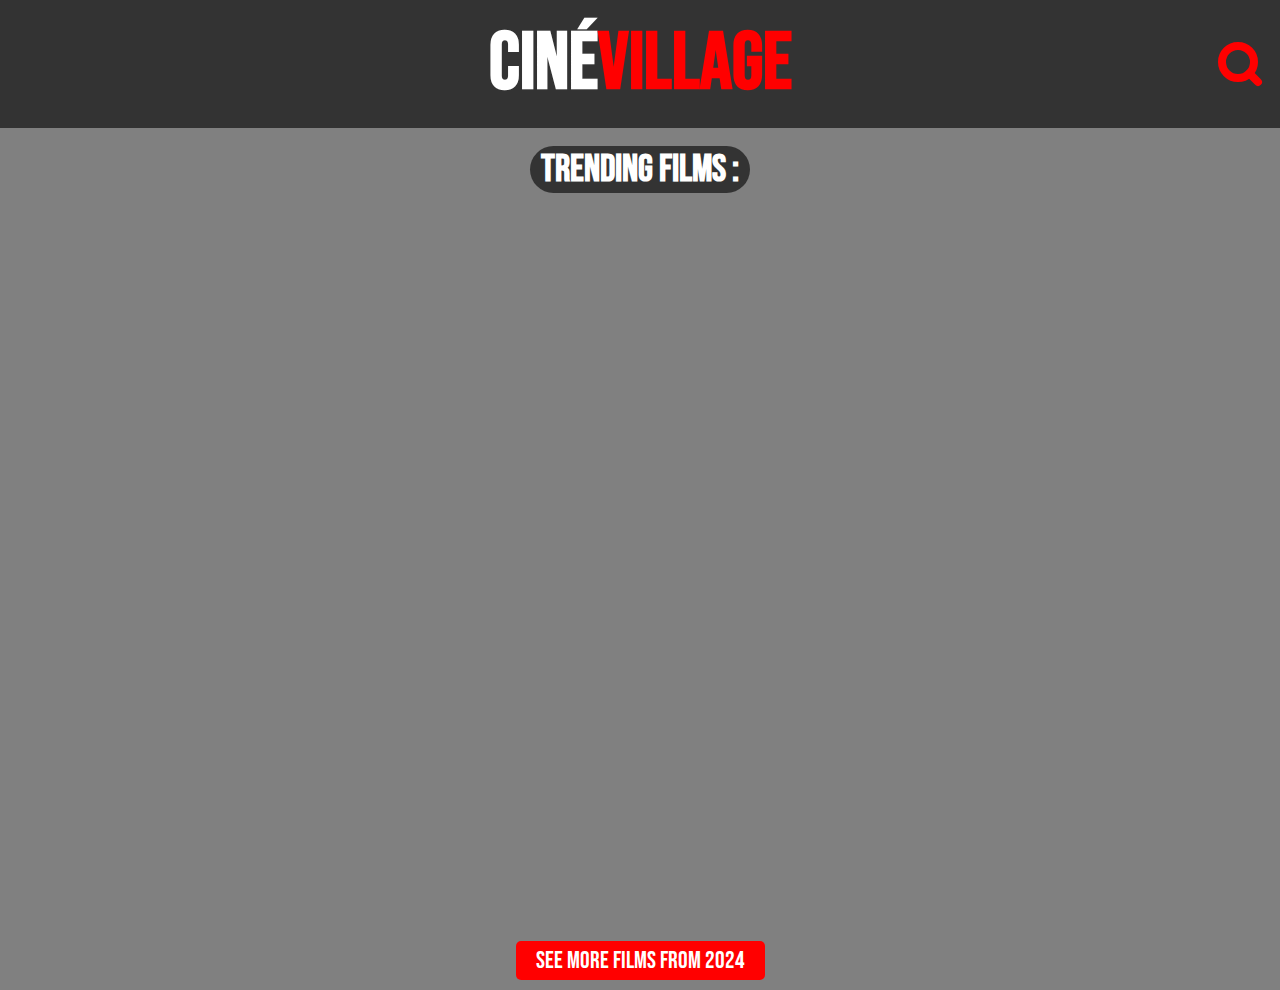
<file: index.html>
<!DOCTYPE html>
<html lang="fr">
<head>
    <meta charset="UTF-8">
    <meta name="viewport" content="width=device-width, initial-scale=1.0">
    <link rel="shortcut icon" href="img/logo.png" type="image/x-icon">
    <link rel="stylesheet" type="text/css" href="style.css">
    <title>CinéVillage</title>
</head>
<body>
    <header>
        <h1>Ciné<span>Village</span></h1>
        <a href="../search/search.html" style="text-decoration: none; color: red;" >
            <svg xmlns="http://www.w3.org/2000/svg" width="48" height="48" viewBox="0 0 24 24" fill="none" stroke="currentColor" stroke-width="4" stroke-linecap="round" stroke-linejoin="round" class="lucide lucide-search"><circle cx="11" cy="11" r="8"/><path d="m21 21-4.3-4.3"/></svg>
        </a>
    </header>
    <div class="TitreEnAvant">
        <h2>Trending Films :</h2>
    </div> 
    <div class="EnAvant">
        <div class="film1" id="film1" film-description="">
            <div class="AfficheFilm1" id="AfficheFilm1"></div>
            <div class="NomFilm1" id="NomFilm1"></div>
        </div>
        <div class="film2" id="film2" film-description="">
            <div class="AfficheFilm2" id="AfficheFilm2"></div>
            <div class="NomFilm2" id="NomFilm2"></div>
        </div>
        <div class="film3" id="film3" film-description="">
            <div class="AfficheFilm3" id="AfficheFilm3"></div>
            <div class="NomFilm3" id="NomFilm3"></div>
        </div>
    </div>
    <button id="ChargerPlusDeFilms" class="afficher-plus-btn">See more films from 2024</button>
    <script src="script.js"></script>
</body>
</html>
</file>
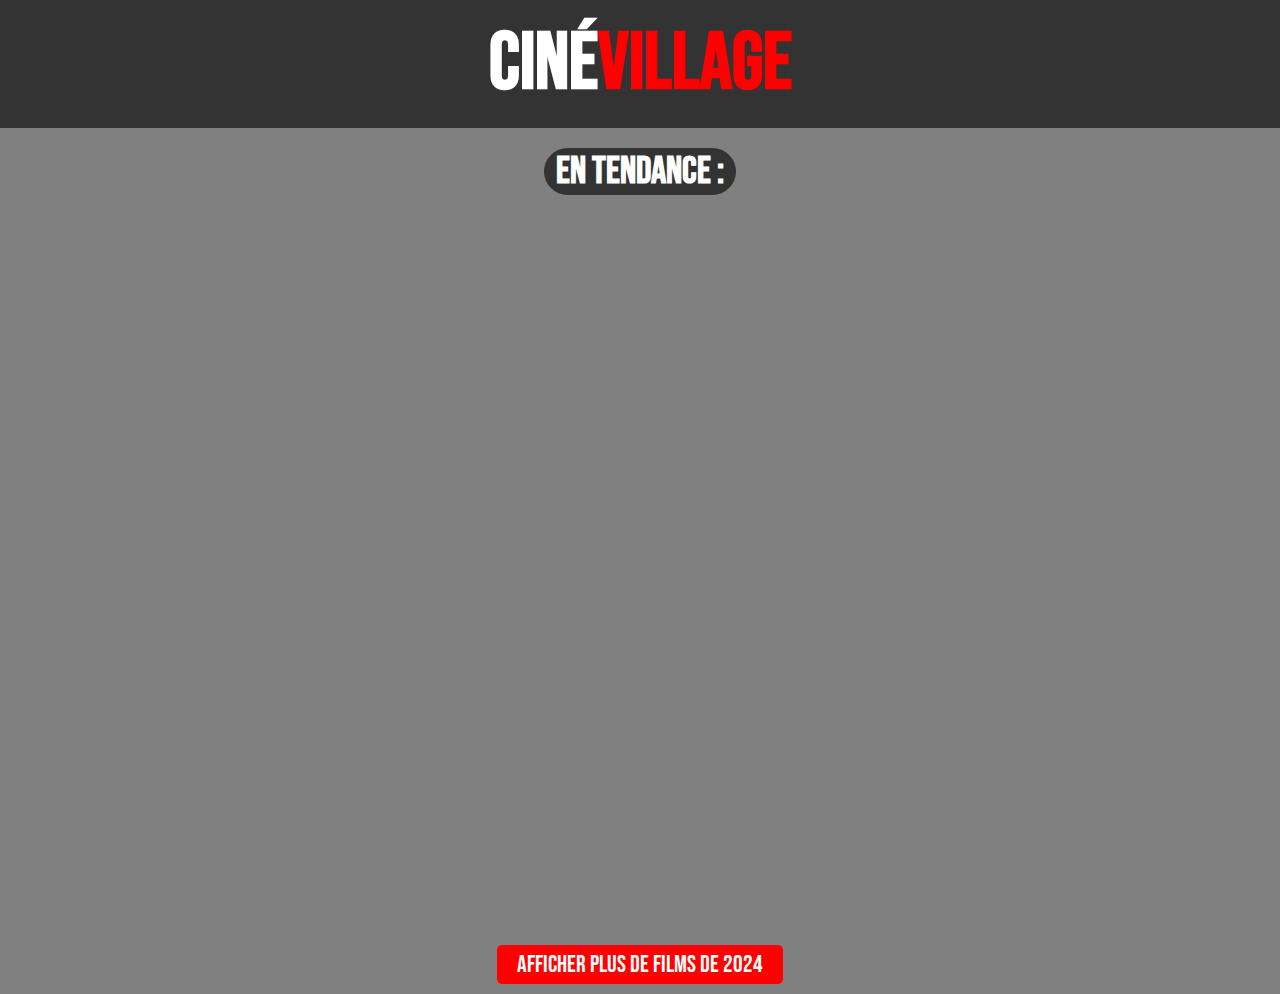
<file: menu/index.html>
<!DOCTYPE html>
<html lang="fr">
<head>
    <meta charset="UTF-8">
    <meta name="viewport" content="width=device-width, initial-scale=1.0">
    <link rel="stylesheet" type="text/css" href="./style.css">
    <title>CinéVillage</title>
</head>
<body>
    <header>
        <h1>Ciné<span>Village</span></h1>
    </header>
    <div class="TitreEnAvant">
        <h2>En Tendance :</h2>
    </div> 
    <div class="EnAvant">
        <div class="film1" id="film1" film-description="">
            <div class="AfficheFilm1" id="AfficheFilm1"></div>
            <div class="NomFilm1" id="NomFilm1"></div>
        </div>
        <div class="film2" id="film2" film-description="">
            <div class="AfficheFilm2" id="AfficheFilm2"></div>
            <div class="NomFilm2" id="NomFilm2"></div>
        </div>
        <div class="film3" id="film3" film-description="">
            <div class="AfficheFilm3" id="AfficheFilm3"></div>
            <div class="NomFilm3" id="NomFilm3"></div>
        </div>
    </div>
    <button id="ChargerPlusDeFilms" class="afficher-plus-btn">Afficher plus de films de 2024</button>
    <script src="./script.js"></script>
</body>
</html>
</file>
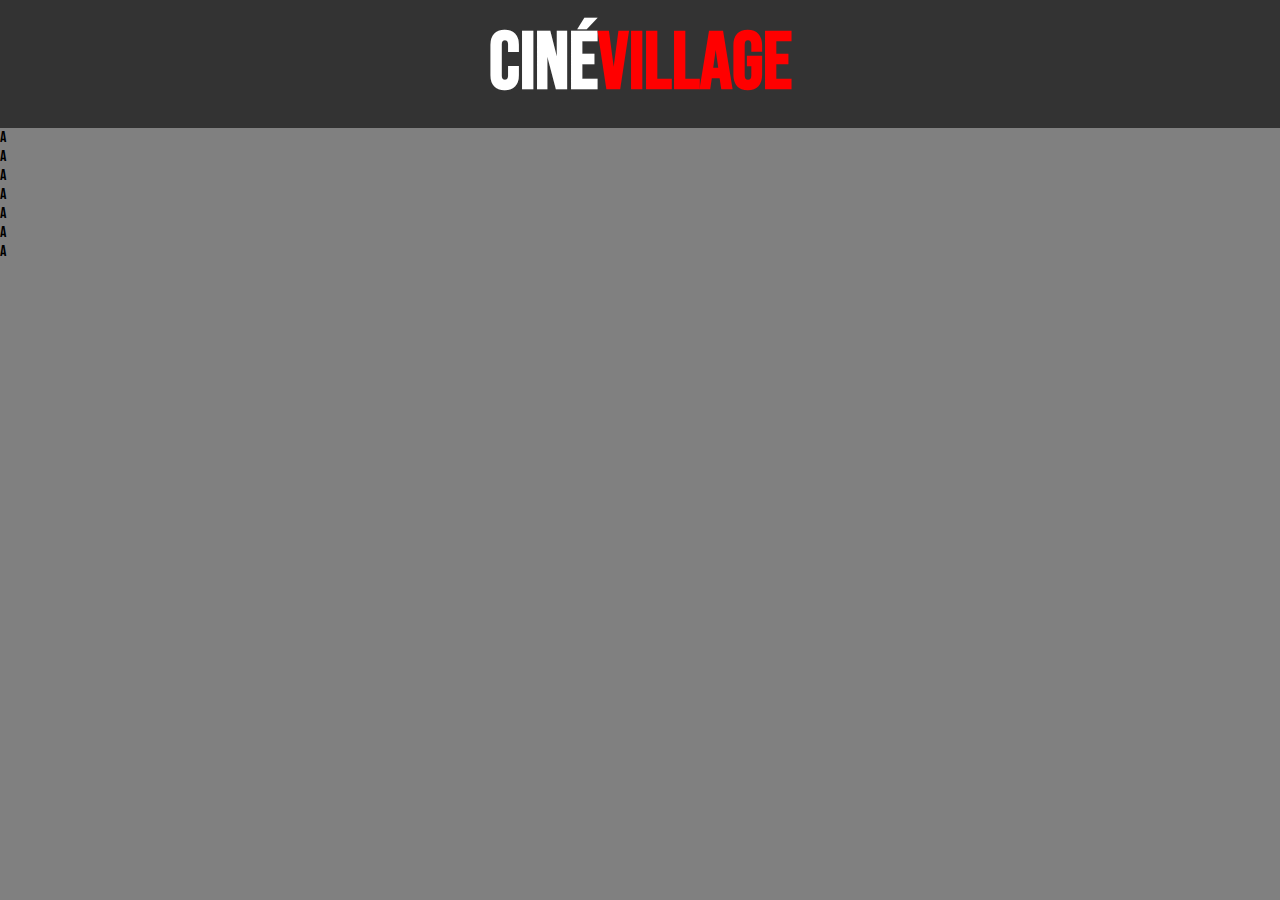
<file: movie.html>
<!DOCTYPE html>
<html lang="fr">
<head>
    <meta charset="UTF-8">
    <meta name="viewport" content="width=device-width, initial-scale=1.0">
    <link rel="stylesheet" type="text/css" href="./style.css">
    <title>CinéVillage</title>
</head>
<body>
    <header>
        <h1>Ciné<span>Village</span></h1>
    </header>
    <div class="container">
        <div id="AfficheFilm" class="AfficheFilm"></div>
        <div id="TitreFilm" class="TitreFilm">a</div>
        <div id="GenreFilm" class="GenreFilm">a</div>
        <div id="DescriptionFilm" class="DescriptionFilm">a</div>
        <div id="DateFilm" class="DateFilm">a</div>
        <div id="NoteFilm" class="NoteFilm">a</div>
        <div id="RealisateurFilm" class="RealisateurFilm">a</div>
        <div id="ActeursFilm" class="ActeursFilm">a</div>
      </div>
    <script src="/script.js"></script>
</body>
</html>
</file>
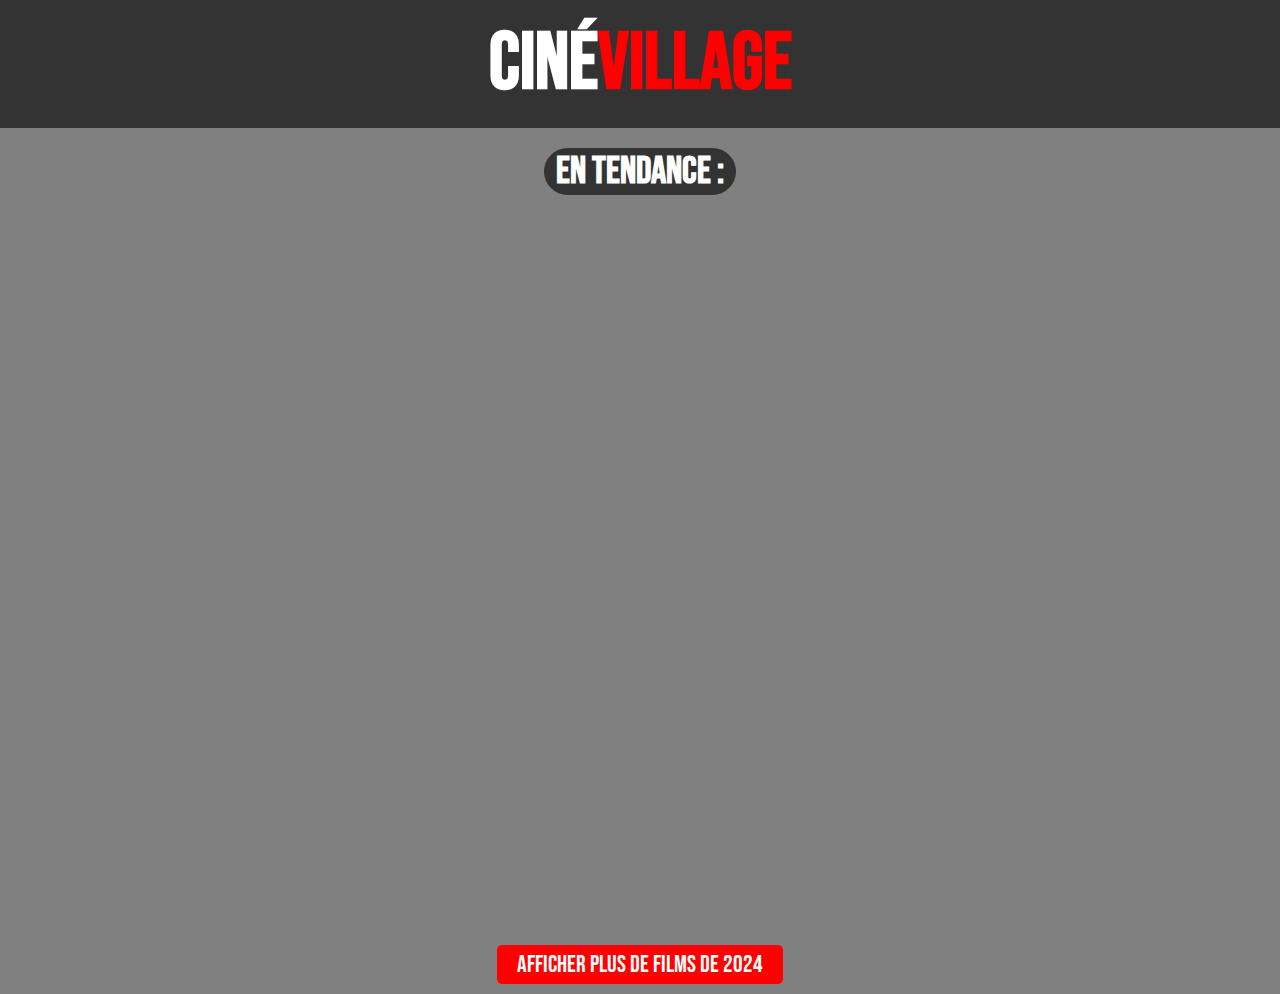
<file: menu/teste.html>
<!DOCTYPE html>
<html lang="fr">
<head>
    <meta charset="UTF-8">
    <meta name="viewport" content="width=device-width, initial-scale=1.0">
    <link rel="stylesheet" type="text/css" href="./teste.css">
    <title>CinéVillage</title>
</head>
<body>
    <header>
        <h1>Ciné<span>Village</span></h1>
    </header>
    <div class="TitreEnAvant">
        <h2>En Tendance :</h2>
    </div> 
    <div class="EnAvant">
        <div class="film1" id="film1" film-description="">
            <div class="AfficheFilm1" id="AfficheFilm1"></div>
            <div class="NomFilm1" id="NomFilm1"></div>
        </div>
        <div class="film2" id="film2" film-description="">
            <div class="AfficheFilm2" id="AfficheFilm2"></div>
            <div class="NomFilm2" id="NomFilm2"></div>
        </div>
        <div class="film3" id="film3" film-description="">
            <div class="AfficheFilm3" id="AfficheFilm3"></div>
            <div class="NomFilm3" id="NomFilm3"></div>
        </div>
    </div>
    <button id="ChargerPlusDeFilms" class="afficher-plus-btn">Afficher plus de films de 2024</button>
    <script src="./script2.js"></script>
</body>
</html>
</file>
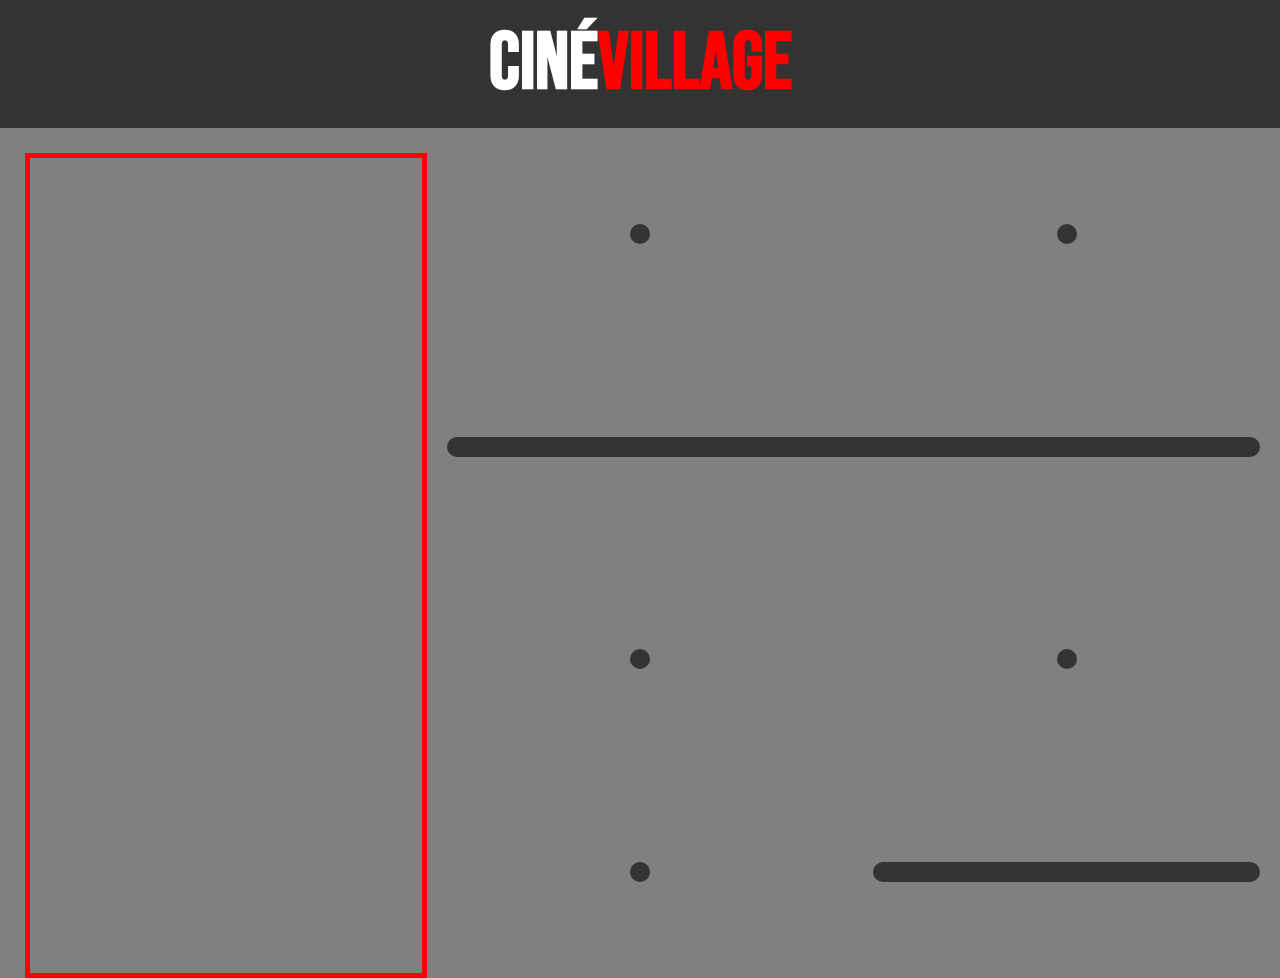
<file: movie/movie.html>
<!DOCTYPE html>
<html lang="fr">
<head>
    <meta charset="UTF-8">
    <meta name="viewport" content="width=device-width, initial-scale=1.0">
    <link rel="shortcut icon" href="../img/logo.png" type="image/x-icon">
    <link rel="stylesheet" type="text/css" href="./stylemovie.css">
    <title>CinéVillage</title>
</head>
<body>
    <header>
        <a href="../index.html" style="text-decoration: none"><h1>Ciné<span>Village</span></h1></a>
    </header>
    <div class="container">
        <div id="AfficheFilm" class="AfficheFilm"></div>
        <div id="TitreFilm" class="TitreFilm"></div>
        <div id="GenreFilm" class="GenreFilm"></div>
        <div id="DescriptionFilm" class="DescriptionFilm"></div>
        <div id="DateFilm" class="DateFilm"></div>
        <div id="NoteFilm" class="NoteFilm"></div>
        <div id="RealisateurFilm" class="RealisateurFilm"></div>
        <div id="ActeursFilm" class="ActeursFilm"></div>
      </div>
    <script src="scriptmovie.js"></script>
</body>
</html>
</file>
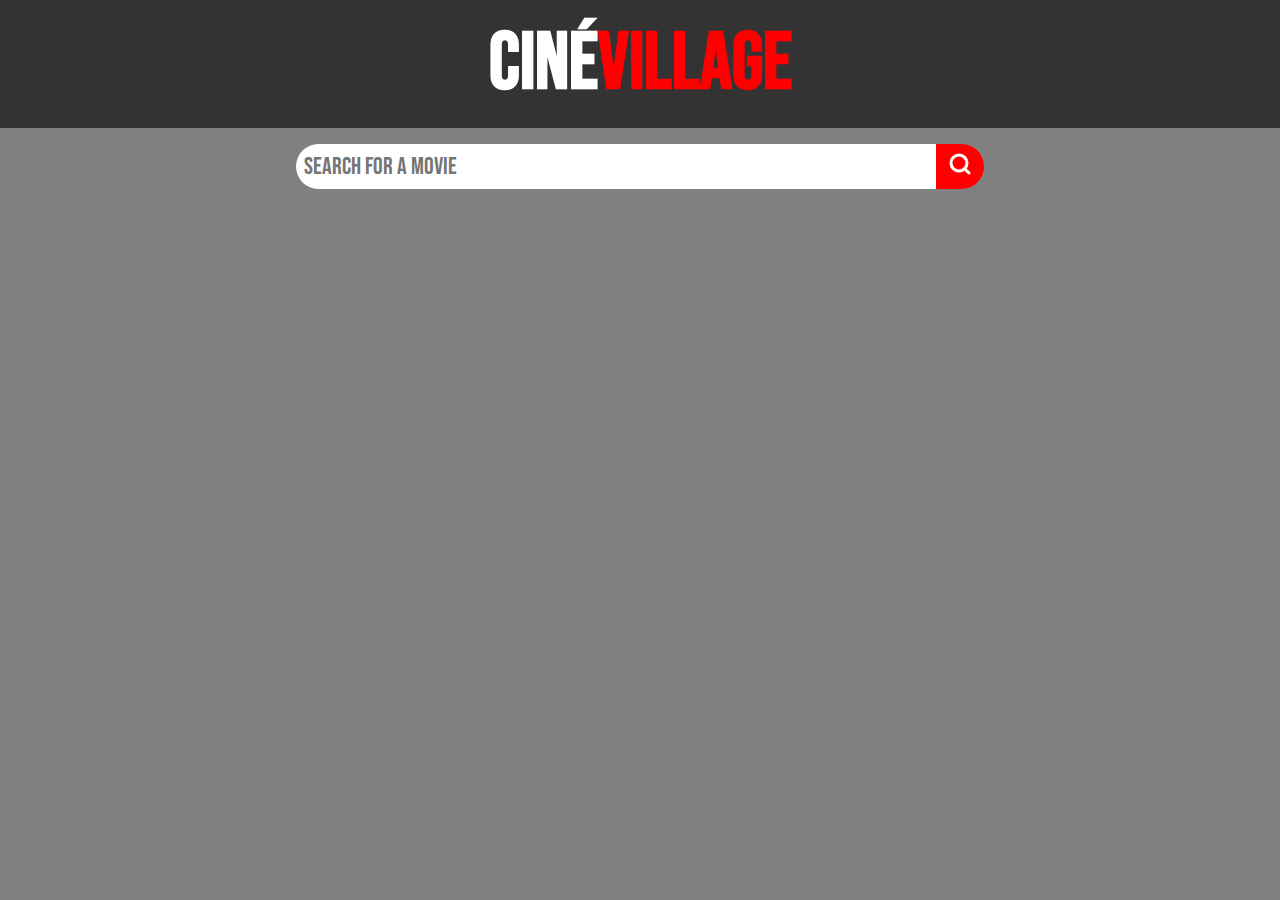
<file: search/search.html>
<!DOCTYPE html>
<html lang="fr">
<head>
    <meta charset="UTF-8">
    <meta name="viewport" content="width=device-width, initial-scale=1.0">
    <link rel="shortcut icon" href="../img/logo.png" type="image/x-icon">
    <link rel="stylesheet" type="text/css" href="stylesearch.css">
    <title>CinéVillage</title>
</head>
<body>
    <header>
      <a href="../index.html" style="text-decoration: none"><h1>Ciné<span>Village</span></h1></a>
    </header>
    <form action="" class="barre-recherche">
        <input type="text" name="search" id="search" placeholder="Search for a movie">
        <button class="recherche-btn" type="submit" id="recherche-btn">
          <svg xmlns="http://www.w3.org/2000/svg" width="24" height="24" viewBox="0 0 24 24" fill="none" stroke="currentColor" stroke-width="3" stroke-linecap="round" stroke-linejoin="round" class="lucide lucide-search"><circle cx="11" cy="11" r="8"/><path d="m21 21-4.3-4.3"/></svg>
        </button>
      </form>
      <div id="resultats" class="resultats">
        <div id="AfficheFilm" class="AfficheFilm"></div>
        <div id="NomFilm" class="NomFilm"></div>
      </div>
      <button id="ChargerPlusDeFilms" class="afficher-plus-btn">Afficher plus de films</button>
    <script src="scriptsearch.js"></script>
</body>
</html>
</file>
<file: style.css>
@font-face {
    font-family: 'Bebas Neue';
    src: url(font/BebasNeue-Regular.ttf);
}

@keyframes fadeIn {
    from {
        opacity: 0;
    }
    to {
        opacity: 1;
    }
}

body {
    margin: 0;
    display: flex;
    flex-direction: column;
    background-color: gray;
    height: 100%;
    font-family: "Bebas Neue";
    overflow-y: auto;
}

header {
    background-color: #333333;
    color: white;
    display: flex;
    justify-content: center;
    align-items: center;
    position: relative;
    padding: 1rem;
}

header h1 {
    margin: 0;
    font-size: 5rem;
}

header span {
    color: red;
}

header a {
    position: absolute;
    right: 1rem;
    display: flex;
    align-items: center;
    color: red;
    text-decoration: none;
}

.TitreEnAvant {
    display: flex;
    justify-content: center;
    color: white;
    width: 20%;
    margin: 0 auto;
}

.TitreEnAvant h2 {
    background-color: #333;
    border-radius: 25px;
    text-align: center;
    font-size: 3vw;
    margin: 18px;
    width: 90%;
}

.EnAvant {
    margin-left: 5%;
    width: 90%;
    display: grid;
    grid-template-columns: repeat(3, 1fr);
    flex-wrap: wrap;
    column-gap: 2%;
}

.film1, .film2, .film3, .film4, .film5, .film6, .film7, .film8, .film9, .film10, .film11, .film12, .film13, .film14, .film15 {
    border-radius: 25px;
    opacity: 0;
    animation: fadeIn 1.5s forwards;
    position: relative;
    overflow: hidden;
    height: 700px;
    margin-bottom: 20px;
    cursor: pointer;
}

.film1 {
    animation-delay: 250ms;
}

.film2 {
    animation-delay: 500ms;
}

.film3 {
    animation-delay: 750ms;
}

.AfficheFilm1, .AfficheFilm2, .AfficheFilm3, .AfficheFilm4, .AfficheFilm5, .AfficheFilm6, .AfficheFilm7, .AfficheFilm8, .AfficheFilm9, .AfficheFilm10, .AfficheFilm11, .AfficheFilm12, .AfficheFilm13, .AfficheFilm14, .AfficheFilm15 {
    display: flex;
    height: 90%;
    background-repeat: no-repeat;
    background-size: cover;
    position: relative;
    overflow: hidden;
    background-position: center;
}

.NomFilm1, .NomFilm2, .NomFilm3, .NomFilm4, .NomFilm5, .NomFilm6, .NomFilm7, .NomFilm8, .NomFilm9, .NomFilm10, .NomFilm11, .NomFilm12, .NomFilm13, .NomFilm14, .NomFilm15 {
    background-color: #333;
    height: 10%;
    display: flex;
    border-radius: 0px 0px 25px 25px;
    justify-content: center;
    align-items: center;
    color: white;
    font-size: 2.5vw;
}

.AfficheFilm1::after, .AfficheFilm2::after, .AfficheFilm3::after, .AfficheFilm4::after, .AfficheFilm5::after, .AfficheFilm6::after, .AfficheFilm7::after, .AfficheFilm8::after, .AfficheFilm9::after, .AfficheFilm10::after, .AfficheFilm11::after, .AfficheFilm12::after, .AfficheFilm13::after, .AfficheFilm14::after, .AfficheFilm15::after {
    content: attr(film-description);
    position: absolute;
    bottom: -75%;
    left: 0;
    width: 100%;
    height: 75%;
    background: linear-gradient(rgba(255,255,255,0),rgba(255,255,255,0.5), rgba(255,255,255,0.75), rgba(255,255,255,1));
    color: black;
    display: flex;
    justify-content: center;
    align-items: center;
    text-align: center ;
    opacity: 0;
    transition: opacity 0.4s, bottom 0.4s;
    font-size: 2vw;

}

.AfficheFilm1:hover::after, .AfficheFilm2:hover::after, .AfficheFilm3:hover::after, .AfficheFilm4:hover::after, .AfficheFilm5:hover::after, .AfficheFilm6:hover::after, .AfficheFilm7:hover::after, .AfficheFilm8:hover::after, .AfficheFilm9:hover::after, .AfficheFilm10:hover::after, .AfficheFilm11:hover::after, .AfficheFilm12:hover::after, .AfficheFilm13:hover::after, .AfficheFilm14:hover::after, .AfficheFilm15:hover::after {
    opacity: 1;
    bottom: 0;
}

.afficher-plus-btn {
    display: block;
    margin: 10px auto;
    padding: 5px 20px;
    background-color: red;
    color: white;
    border: none;
    border-radius: 5px;
    font-size: 1.5rem;
    cursor: pointer;
    font-family: 'Bebas Neue';
}

@media (max-width: 1024px) {
    .EnAvant {
        grid-template-columns: 1fr;
    }

    .NomFilm1, .NomFilm2, .NomFilm3, .NomFilm4, .NomFilm5, .NomFilm6, .NomFilm7, .NomFilm8, .NomFilm9, .NomFilm10, .NomFilm11, .NomFilm12, .NomFilm13, .NomFilm14, .NomFilm15 {
        font-size: 9vw;
    }
    
}

@media (max-width: 512px) {
    svg {
        width: 24px;
        height: 24px;
    }
}
</file>
<file: menu/style.css>
@font-face {
    font-family: 'Bebas Neue';
    src: url(../font/Bebas_Neue/BebasNeue-Regular.ttf);
}

@keyframes fadeIn {
    from {
        opacity: 0;
    }
    to {
        opacity: 1;
    }
}

body {
    margin: 0;
    display: flex;
    flex-direction: column;
    background-color: gray;
    height: 100%;
    font-family: "Bebas Neue";
    overflow-y: auto;
}

header {
    background-color: #333;
    color: white;
    justify-content: center;
    text-align: center;
    padding: 1rem;
}

header h1 {
    margin: 0;
    font-size: 5rem;
}

header span {
    color: red;
}

.TitreEnAvant {
    display: flex;
    justify-content: center;
    color: white;
}

.TitreEnAvant h2 {
    margin: 20px;
    background-color: #333;
    border-radius: 25px;
    width: 15%;
    text-align: center;
    font-size: 3vw;
}

.EnAvant {
    margin-left: 5%;
    width: 90%;
    display: grid;
    grid-template-columns: repeat(3, 1fr);
    column-gap: 2%;
}

.film1, .film2, .film3, .film4, .film5, .film6, .film7, .film8, .film9, .film10, .film11, .film12, .film13, .film14, .film15 {
    border-radius: 25px;
    opacity: 0;
    animation: fadeIn 1.5s forwards;
    position: relative;
    overflow: hidden;
    height: 700px;
    margin-bottom: 20px;
}

.film1 {
    animation-delay: 250ms;
}

.film2 {
    animation-delay: 500ms;
}

.film3 {
    animation-delay: 750ms;
}

.AfficheFilm1, .AfficheFilm2, .AfficheFilm3, .AfficheFilm4, .AfficheFilm5, .AfficheFilm6, .AfficheFilm7, .AfficheFilm8, .AfficheFilm9, .AfficheFilm10, .AfficheFilm11, .AfficheFilm12, .AfficheFilm13, .AfficheFilm14, .AfficheFilm15 {
    display: flex;
    height: 90%;
    background-repeat: no-repeat;
    background-size: cover;
    position: relative;
    overflow: hidden;
}

.NomFilm1, .NomFilm2, .NomFilm3, .NomFilm4, .NomFilm5, .NomFilm6, .NomFilm7, .NomFilm8, .NomFilm9, .NomFilm10, .NomFilm11, .NomFilm12, .NomFilm13, .NomFilm14, .NomFilm15 {
    background-color: #333;
    height: 10%;
    display: flex;
    border-radius: 0px 0px 25px 25px;
    justify-content: center;
    align-items: center;
    color: white;
    font-size: 2.5vw;
}

.AfficheFilm1::after, .AfficheFilm2::after, .AfficheFilm3::after, .AfficheFilm4::after, .AfficheFilm5::after, .AfficheFilm6::after, .AfficheFilm7::after, .AfficheFilm8::after, .AfficheFilm9::after, .AfficheFilm10::after, .AfficheFilm11::after, .AfficheFilm12::after, .AfficheFilm13::after, .AfficheFilm14::after, .AfficheFilm15::after {
    content: attr(film-description);
    position: absolute;
    bottom: -75%;
    left: 0;
    width: 100%;
    height: 75%;
    background: linear-gradient(rgba(255,255,255,0),rgba(255,255,255,0.5), rgba(255,255,255,0.75), rgba(255,255,255,1));
    color: black;
    display: flex;
    justify-content: center;
    align-items: center;
    text-align: center ;
    opacity: 0;
    transition: opacity 0.4s, bottom 0.4s;
    font-size: 2vw;
}

.AfficheFilm1:hover::after, .AfficheFilm2:hover::after, .AfficheFilm3:hover::after, .AfficheFilm4:hover::after, .AfficheFilm5:hover::after, .AfficheFilm6:hover::after, .AfficheFilm7:hover::after, .AfficheFilm8:hover::after, .AfficheFilm9:hover::after, .AfficheFilm10:hover::after, .AfficheFilm11:hover::after, .AfficheFilm12:hover::after, .AfficheFilm13:hover::after, .AfficheFilm14:hover::after, .AfficheFilm15:hover::after {
    opacity: 1;
    bottom: 0;
}

.afficher-plus-btn {
    display: block;
    margin: 10px auto;
    padding: 5px 20px;
    background-color: red;
    color: white;
    border: none;
    border-radius: 5px;
    font-size: 1.5rem;
    cursor: pointer;
    font-family: 'Bebas Neue';
}
</file>
<file: menu/teste.css>
@font-face {
    font-family: 'Bebas Neue';
    src: url(../font/Bebas_Neue/BebasNeue-Regular.ttf);
}

@keyframes fadeIn {
    from {
        opacity: 0;
    }
    to {
        opacity: 1;
    }
}

body {
    margin: 0;
    display: flex;
    flex-direction: column;
    background-color: gray;
    height: 100%;
    font-family: "Bebas Neue";
    overflow-y: auto;
}

header {
    background-color: #333;
    color: white;
    justify-content: center;
    text-align: center;
    padding: 1rem;
}

header h1 {
    margin: 0;
    font-size: 5rem;
}

header span {
    color: red;
}

.TitreEnAvant {
    display: flex;
    justify-content: center;
    color: white;
}

.TitreEnAvant h2 {
    margin: 20px;
    background-color: #333;
    border-radius: 25px;
    width: 15%;
    text-align: center;
    font-size: 3vw;
}

.EnAvant {
    margin-left: 5%;
    width: 90%;
    display: grid;
    grid-template-columns: repeat(3, 1fr);
    column-gap: 2%;
}

.film1, .film2, .film3, .film4, .film5, .film6, .film7, .film8, .film9, .film10, .film11, .film12, .film13, .film14, .film15 {
    border-radius: 25px;
    opacity: 0;
    animation: fadeIn 1.5s forwards;
    position: relative;
    overflow: hidden;
    height: 700px;
    margin-bottom: 20px;
}

.film1 {
    animation-delay: 250ms;
}

.film2 {
    animation-delay: 500ms;
}

.film3 {
    animation-delay: 750ms;
}

.AfficheFilm1, .AfficheFilm2, .AfficheFilm3, .AfficheFilm4, .AfficheFilm5, .AfficheFilm6, .AfficheFilm7, .AfficheFilm8, .AfficheFilm9, .AfficheFilm10, .AfficheFilm11, .AfficheFilm12, .AfficheFilm13, .AfficheFilm14, .AfficheFilm15 {
    display: flex;
    height: 90%;
    background-repeat: no-repeat;
    background-size: cover;
    position: relative;
    overflow: hidden;
}

.NomFilm1, .NomFilm2, .NomFilm3, .NomFilm4, .NomFilm5, .NomFilm6, .NomFilm7, .NomFilm8, .NomFilm9, .NomFilm10, .NomFilm11, .NomFilm12, .NomFilm13, .NomFilm14, .NomFilm15 {
    background-color: #333;
    height: 10%;
    display: flex;
    border-radius: 0px 0px 25px 25px;
    justify-content: center;
    align-items: center;
    color: white;
    font-size: 2.5vw;
}

.AfficheFilm1::after, .AfficheFilm2::after, .AfficheFilm3::after, .AfficheFilm4::after, .AfficheFilm5::after, .AfficheFilm6::after, .AfficheFilm7::after, .AfficheFilm8::after, .AfficheFilm9::after, .AfficheFilm10::after, .AfficheFilm11::after, .AfficheFilm12::after, .AfficheFilm13::after, .AfficheFilm14::after, .AfficheFilm15::after {
    content: attr(film-description);
    position: absolute;
    bottom: -75%;
    left: 0;
    width: 100%;
    height: 75%;
    background: linear-gradient(rgba(255,255,255,0),rgba(255,255,255,0.5), rgba(255,255,255,0.75), rgba(255,255,255,1));
    color: black;
    display: flex;
    justify-content: center;
    align-items: center;
    text-align: center ;
    opacity: 0;
    transition: opacity 0.4s, bottom 0.4s;
    font-size: 2vw;
}

.AfficheFilm1:hover::after, .AfficheFilm2:hover::after, .AfficheFilm3:hover::after, .AfficheFilm4:hover::after, .AfficheFilm5:hover::after, .AfficheFilm6:hover::after, .AfficheFilm7:hover::after, .AfficheFilm8:hover::after, .AfficheFilm9:hover::after, .AfficheFilm10:hover::after, .AfficheFilm11:hover::after, .AfficheFilm12:hover::after, .AfficheFilm13:hover::after, .AfficheFilm14:hover::after, .AfficheFilm15:hover::after {
    opacity: 1;
    bottom: 0;
}

.afficher-plus-btn {
    display: block;
    margin: 10px auto;
    padding: 5px 20px;
    background-color: red;
    color: white;
    border: none;
    border-radius: 5px;
    font-size: 1.5rem;
    cursor: pointer;
    font-family: 'Bebas Neue';
}
</file>
<file: movie/stylemovie.css>
@font-face {
    font-family: 'Bebas Neue';
    src: url(../font/BebasNeue-Regular.ttf);
}

body {
    margin: 0;
    display: flex;
    flex-direction: column;
    background-color: gray;
    height: 100%;
    font-family: "Bebas Neue";
    overflow-y: auto;
}

header {
    background-color: #333;
    color: white;
    justify-content: center;
    text-align: center;
    padding: 1rem;
}

header h1 {
    margin: 0;
    font-size: 5rem;
    color: white;
}

header span {
    color: red;
}

.container {  
    height: 850px;
    display: grid;
    grid-template-columns: 1fr 1fr 1fr;
    grid-template-rows: 1fr 1fr 1fr 1fr;
    grid-auto-columns: 1fr;
    gap: 0px 0px;
    grid-auto-flow: row;
    grid-template-areas:
      "AfficheFilm TitreFilm GenreFilm"
      "AfficheFilm DescriptionFilm DescriptionFilm"
      "AfficheFilm DateFilm NoteFilm"
      "AfficheFilm RealisateurFilm ActeursFilm";
  }
  
.AfficheFilm { grid-area: AfficheFilm; 
    background-repeat: no-repeat;
    background-size: cover;
    margin-top: 25px;
    margin-left: 25px;
    background-position: center;
    border: red solid 5px;
}
  
.TitreFilm { grid-area: TitreFilm; 
    font-size: 3rem;
    color: white;
    align-self: center;
    text-align: center;
    background-color: #333;
    border-radius: 25px;
    padding: 10px;
    margin: 20px auto;

    
}
  
  .GenreFilm { grid-area: GenreFilm; 
    font-size: 3rem;
    color: white;
    align-self: center;
    text-align: center;
    background-color: #333;
    border-radius: 25px;
    padding: 10px;
    margin: auto;}
  
  .DescriptionFilm { grid-area: DescriptionFilm; 
    font-size: 3rem;
    color: white;
    align-self: center;
    text-align: center;
    background-color: #333;
    border-radius: 25px;
    padding: 10px;
    margin: 0 20px;
  }
  
  .DateFilm { grid-area: DateFilm; 
    font-size: 3rem;
    color: white;
    align-self: center;
    text-align: center;
    background-color: #333;
    border-radius: 25px;
    padding: 10px;
    margin: 20px auto;}
  
  .NoteFilm { grid-area: NoteFilm; 
    font-size: 3rem;
    color: white;
    align-self: center;
    text-align: center;
    background-color: #333;
    border-radius: 25px;
    padding: 10px;
    margin: 20px auto;}
  
  .RealisateurFilm { grid-area: RealisateurFilm; 
    font-size: 3rem;
    color: white;
    align-self: center;
    text-align: center;
    background-color: #333;
    border-radius: 25px;
    padding: 10px;
    margin: 20px auto;}
  
  .ActeursFilm { grid-area: ActeursFilm; 
    font-size: 3rem;
    color: white;
    align-self: center;
    text-align: center;
    background-color: #333;
    border-radius: 25px;
    padding: 10px;
    margin: 0 20px;}
</file>
<file: search/stylesearch.css>
@font-face {
    font-family: 'Bebas Neue';
    src: url(../font/BebasNeue-Regular.ttf);
}

@keyframes fadeIn {
    from {
        opacity: 0;
    }
    to {
        opacity: 1;
    }
}

body {
    margin: 0;
    display: flex;
    flex-direction: column;
    background-color: gray;
    height: 100%;
    font-family: "Bebas Neue";
    overflow-y: auto;
}

header {
    background-color: #333;
    color: white;
    justify-content: center;
    text-align: center;
    padding: 1rem;
}

header h1 {
    margin: 0;
    font-size: 5rem;
    color: white;
}

header span {
    color: red;
}

.barre-recherche {
    display: flex;
    justify-content: center;
    margin: 1rem;
}

#search {
    width: 50%;
    padding: 0.5rem;
    font-size: 1.5rem;
    border-radius: 50px 0 0 50px;
    border: none;
    outline: none;
    font-family: 'Bebas Neue';
}

.recherche-btn {
    background-color: red;
    color: white;
    font-size: 1.5rem;
    border: none;
    cursor: pointer;
    border-radius: 0 50px 50px 0;
    width: 3rem;
}

.resultats {
    margin-left: 5%;
    width: 90%;
    display: grid;
    grid-template-columns: repeat(5, 1fr);
    flex-wrap: wrap;
    column-gap: 2%;
}

.films {
    border-radius: 25px;
    opacity: 0;
    animation: fadeIn 1.5s forwards;
    position: relative;
    overflow: hidden;
    height: 700px;
    margin-bottom: 20px;
    cursor: pointer;
}

.AfficheFilm {
    display: flex;
    height: 90%;
    background-repeat: no-repeat;
    background-size: cover;
    position: relative;
    overflow: hidden;
    background-position: center;
}

.NomFilm {
    background-color: #333;
    height: 10%;
    display: flex;
    border-radius: 0px 0px 25px 25px;
    justify-content: center;
    align-items: center;
    color: white;
    font-size: 1.4vw;
    text-align: center;
}

.afficher-plus-btn {
    display: none;
    margin: 10px auto;
    padding: 5px 20px;
    background-color: red;
    color: white;
    border: none;
    border-radius: 5px;
    font-size: 1.5rem;
    cursor: pointer;
    font-family: 'Bebas Neue';
}

.error-message {
    font-size: 5rem;
    color: white;
    text-align: center;
    background-color: #333;
    justify-content: center;
    align-items: center;
    display: flex;
    border-radius: 25px;
    padding: 20px;
    margin: 20px auto;
    width: 80%;
    height: 30vh;
}

@media (max-width: 1024px) {
    .resultats {
        grid-template-columns: 1fr;
    }

    .NomFilm {
        font-size: 9vw;
    }

    .error-message {
        font-size: 9vw;
        height: auto;
    }
}
</file>
